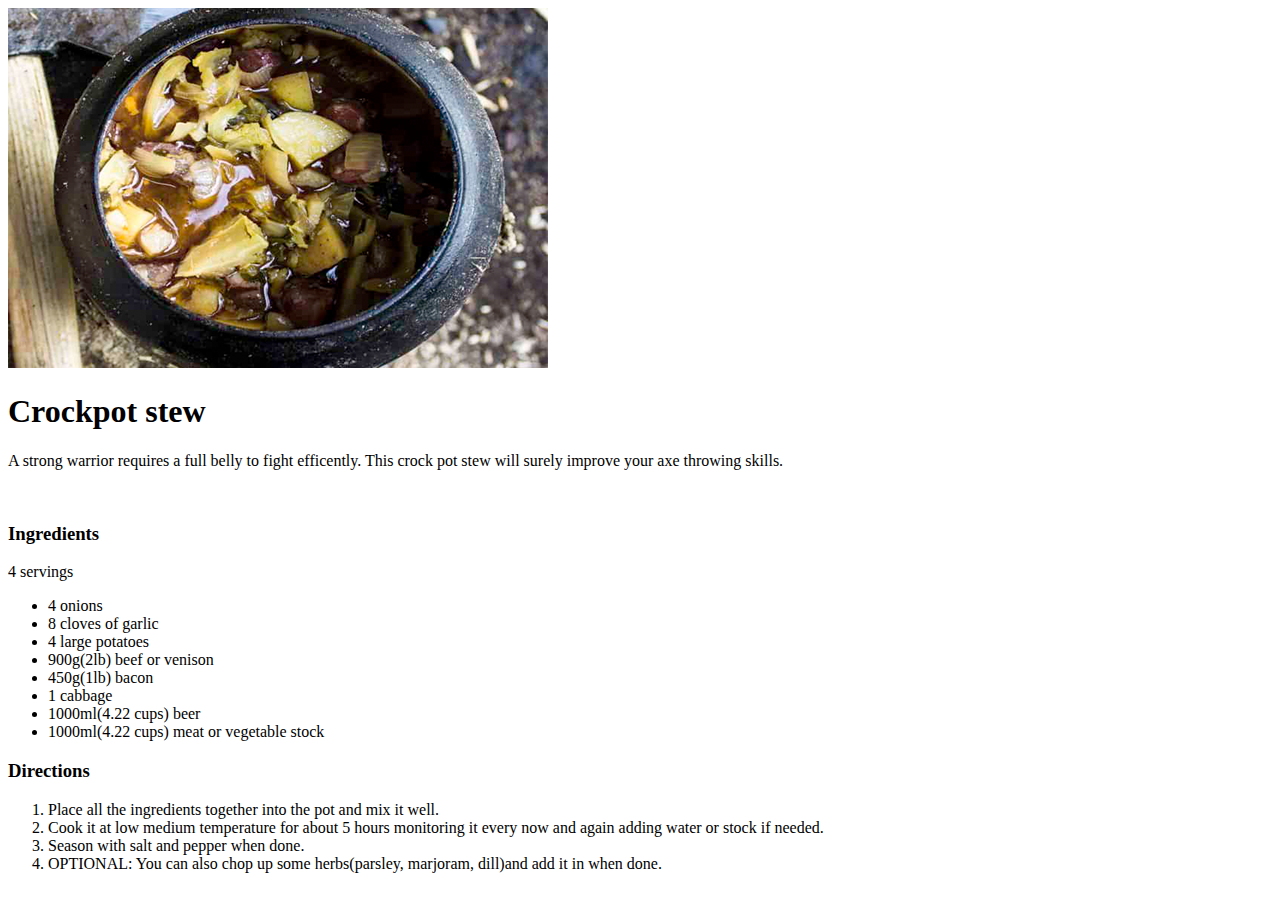
<file: recipes/crockpot-stew.html>
<!DOCTYPE html>

<html lang="en">
    <head>
        <meta charset="UTF-8">
        <title>Odin-recipes</title>
    </head>

    <body>
        <img src="../images/crockpot-stew.png" alt="Crockpot stew">
        <h1>Crockpot stew</h1>
        <p>A strong warrior requires a full belly to fight efficently. This crock pot stew will surely improve your axe throwing skills.</p>
        <br>
        <h3>Ingredients</h3>
        <p>4 servings</p>
        <ul>
            <li>4 onions</li>
            <li>8 cloves of garlic</li>
            <li>4 large potatoes</li>
            <li>900g(2lb) beef or venison</li>
            <li>450g(1lb) bacon</li>
            <li>1 cabbage</li>
            <li>1000ml(4.22 cups) beer</li>
            <li>1000ml(4.22 cups) meat or vegetable stock</li>
        </ul>
        <h3>Directions</h3>
        <ol>
            <li>Place all the ingredients together into the pot and mix it well.</li>
            <li>Cook it at low medium temperature for about 5 hours monitoring it every now and again adding water or stock if needed.</li>
            <li>Season with salt and pepper when done.</li>
            <li>OPTIONAL: You can also chop up some herbs(parsley, marjoram, dill)and add it in when done.</li>
        </ol>
    </body>

</html>
</file>
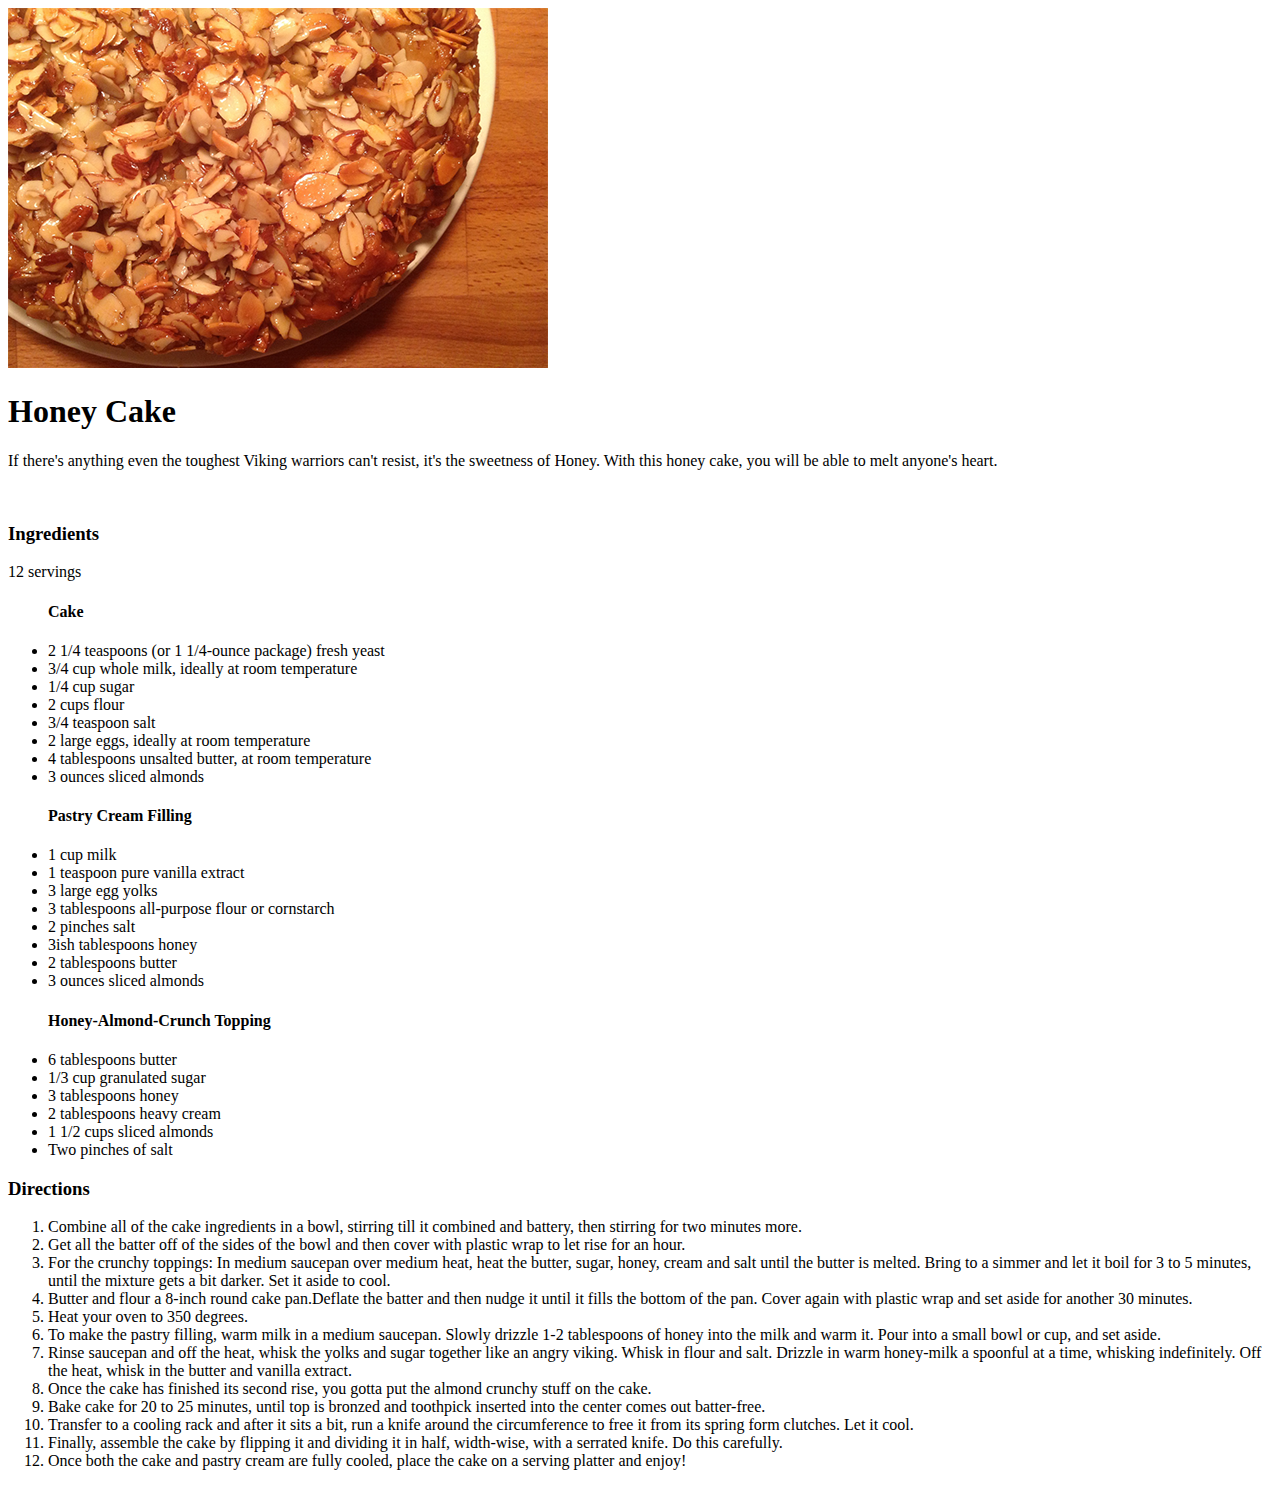
<file: recipes/honey-cake.html>
<!DOCTYPE html>

<html lang="en">
    <head>
        <meta charset="UTF-8">
        <title>Odin-recipes</title>
    </head>

    <body>
        <img src="../images/honey-cake.png" alt="Honey Cake">
        <h1>Honey Cake</h1>
        <p>If there's anything even the toughest Viking warriors can't resist, it's the sweetness of Honey. With this honey cake, you will be able to melt anyone's heart.</p>
        <br>
        <h3>Ingredients</h3>
        <p>12 servings</p>
        <ul>
            <h4>Cake</h4>
            <li>2 1/4 teaspoons (or 1 1/4-ounce package) fresh yeast</li>
            <li>3/4 cup whole milk, ideally at room temperature</li>
            <li>1/4 cup sugar</li>
            <li>2 cups flour</li>
            <li>3/4 teaspoon salt</li>
            <li>2 large eggs, ideally at room temperature</li>
            <li>4 tablespoons unsalted butter, at room temperature</li>
            <li>3 ounces sliced almonds</li>

            <h4>Pastry Cream Filling</h4>
            <li>1 cup milk</li>
            <li>1 teaspoon pure vanilla extract</li>
            <li>3 large egg yolks</li>
            <li>3 tablespoons all-purpose flour or cornstarch</li>
            <li>2 pinches salt</li>
            <li>3ish tablespoons honey</li>
            <li>2 tablespoons butter</li>
            <li>3 ounces sliced almonds</li>

            <h4>Honey-Almond-Crunch Topping</h4>
            <li>6 tablespoons butter</li>
            <li>1/3 cup granulated sugar</li>
            <li>3 tablespoons honey</li>
            <li>2 tablespoons heavy cream</li>
            <li>1 1/2 cups sliced almonds</li>
            <li>Two pinches of salt</li>
        </ul>
        <h3>Directions</h3>
        <ol>
            <li>Combine all of the cake ingredients in a  bowl, stirring till it combined and battery, then stirring for two minutes more.</li>
            <li>Get all the batter off of the sides of the bowl and then cover with plastic wrap to let rise for an hour.</li>
            <li>For the crunchy toppings: In medium saucepan over medium heat, heat the butter, sugar, honey, cream and salt until the butter is melted. Bring to a simmer and let it boil for 3 to 5 minutes, until the mixture gets a bit darker. Set it aside to cool.</li>
            <li>Butter and flour a 8-inch round cake pan.Deflate the batter and then nudge it until it fills the bottom of the pan. Cover again with plastic wrap  and set aside for another 30 minutes.</li>
            <li>Heat your oven to 350 degrees.</li>
            <li>To make the pastry filling, warm milk in a medium saucepan. Slowly drizzle 1-2 tablespoons of honey into the milk and warm it. Pour into a small bowl or cup, and set aside.</li>
            <li>Rinse saucepan and off the heat, whisk the yolks and sugar together like an angry viking. Whisk in flour and salt. Drizzle in warm honey-milk a spoonful at a time, whisking indefinitely. Off the heat, whisk in the butter and vanilla extract.</li>
            <li>Once the cake has finished its second rise, you gotta put the almond crunchy stuff on the cake.</li>
            <li>Bake cake for 20 to 25 minutes, until top is bronzed and toothpick inserted into the center comes out batter-free.</li>
            <li>Transfer to a cooling rack and after it sits a bit, run a knife around the circumference to free it from its spring form clutches. Let it cool.</li>  
            <li>Finally, assemble the cake by flipping it and dividing it in half, width-wise, with a serrated knife. Do this carefully.</li>
            <li>Once both the cake and pastry cream are fully cooled, place the cake on a serving platter and enjoy!</li>
        </ol>
    </body>

</html>
</file>
